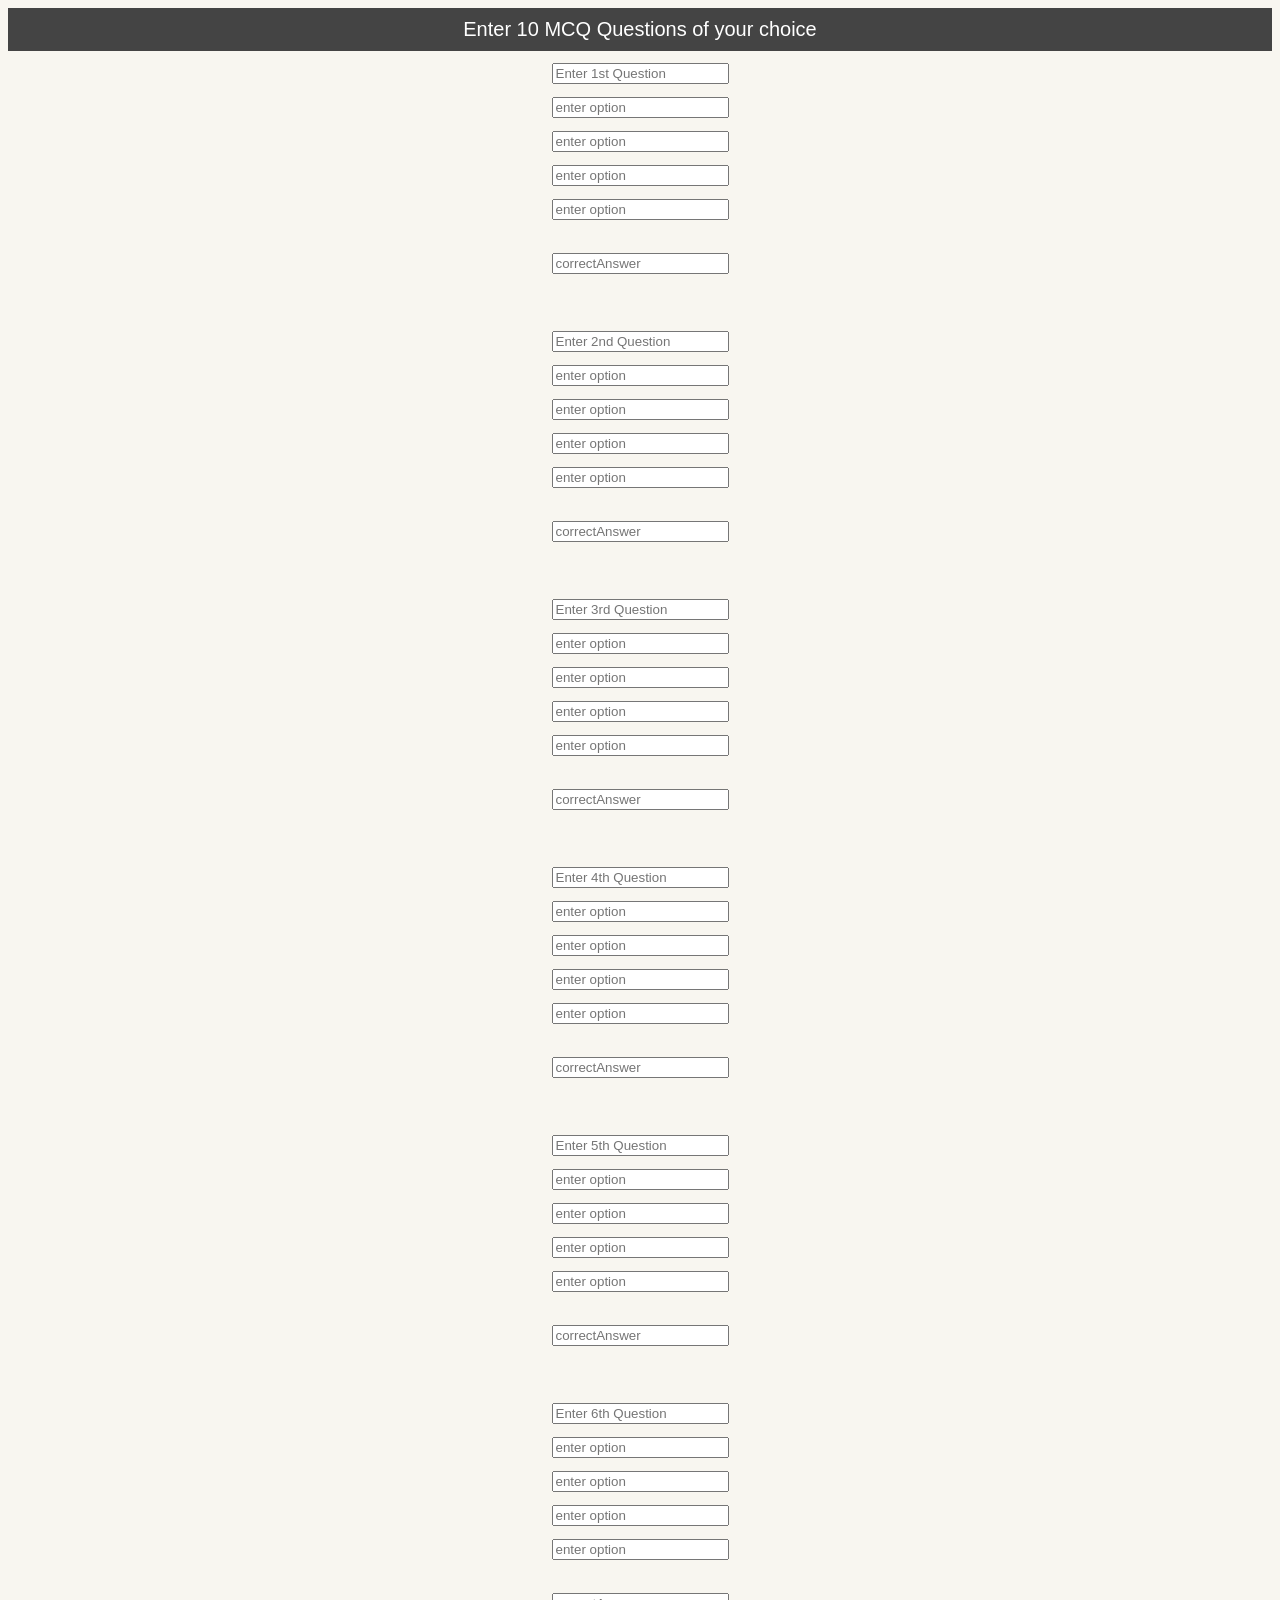
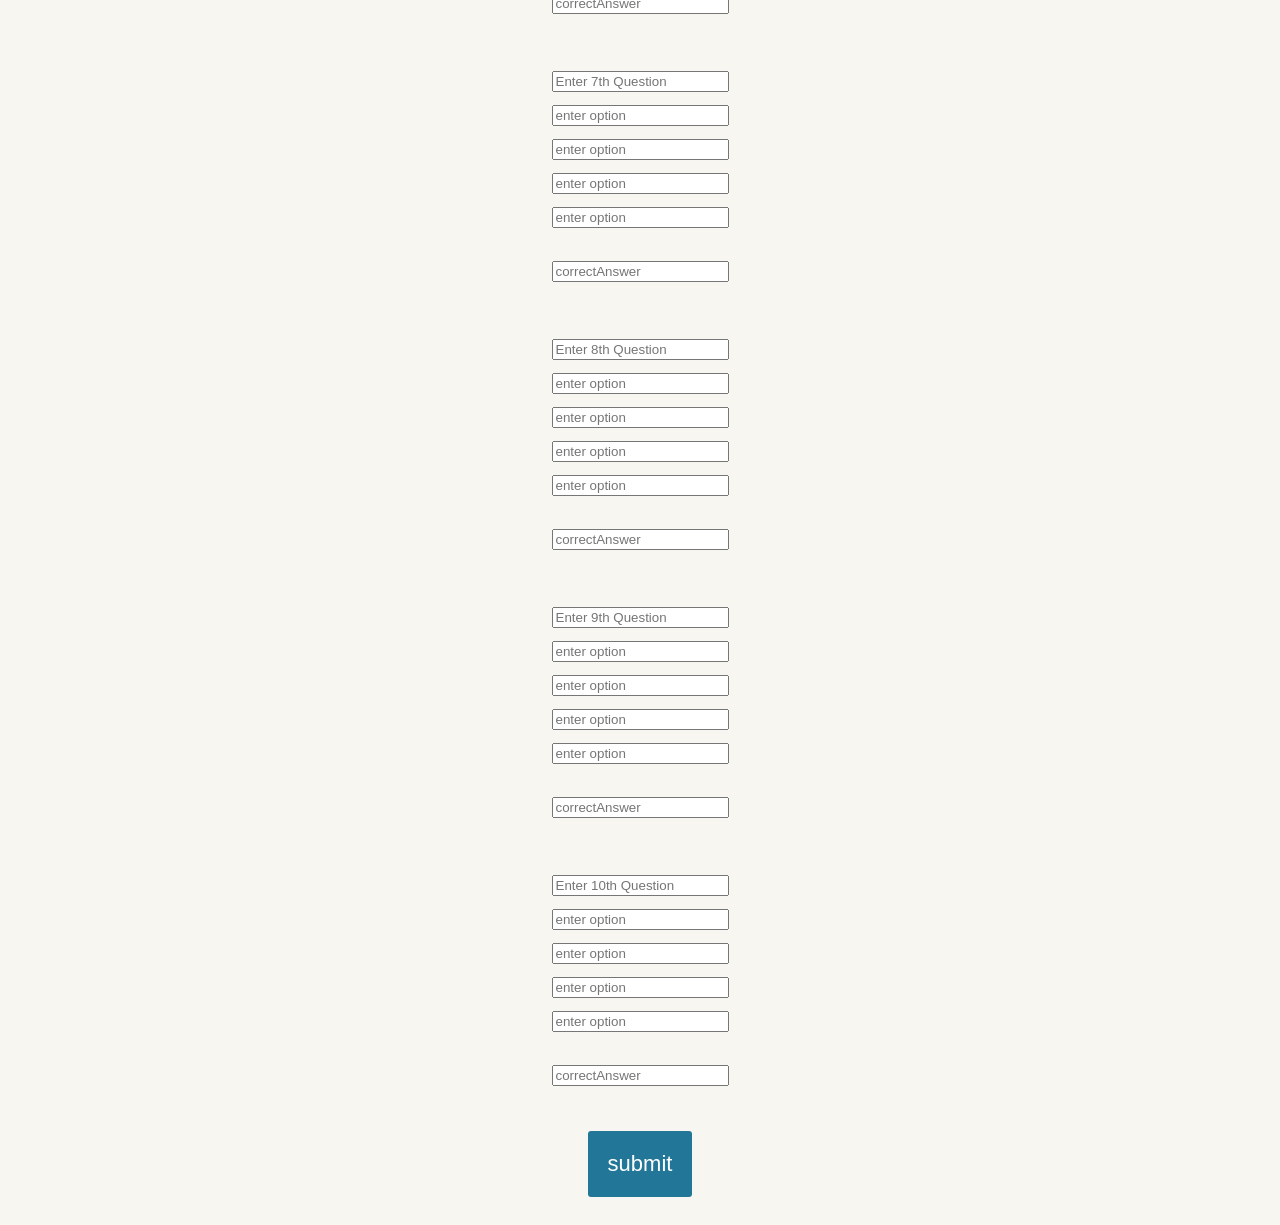
<file: create.html>
<!DOCTYPE html>
<html lang="en" dir="ltr">
  <head>
    <meta charset="utf-8">
    <title>create my quiz</title>
    <link rel="stylesheet" href="index.css">
  </head>
  <body>
    <h1>Enter 10 MCQ Questions of your choice</h1>
    <div class="question">
      <input type="text" name="q1" id="q1" placeholder="Enter 1st Question"><br>
      <div class="answers">
        <input type="text" name="q1o1" id="q1o1" placeholder="enter option"><br>
        <input type="text" name="q1o2" id="q1o2" placeholder="enter option"><br>
        <input type="text" name="q1o3" id="q1o3" placeholder="enter option"><br>
        <input type="text" name="q1o4" id="q1o4" placeholder="enter option"><br>
      </div>
      <div class="correctAnswer">
        <input type="text" name="ca1" id="ca1" placeholder="correctAnswer"><br><br>
      </div>
    </div>
    <div class="question">
      <input type="text" name="q2" id="q2" placeholder="Enter 2nd Question"><br>
      <div class="answers">
        <input type="text" name="q2o1" id="q2o1" placeholder="enter option"><br>
        <input type="text" name="q2o2" id="q2o2" placeholder="enter option"><br>
        <input type="text" name="q2o3" id="q2o3" placeholder="enter option"><br>
        <input type="text" name="q2o4" id="q2o4" placeholder="enter option"><br>
      </div>
      <div class="correctAnswer">
        <input type="text" name="ca2" id="ca2" placeholder="correctAnswer"><br><br>
      </div>
    </div>
    <div class="question">
      <input type="text" name="q3" id="q3" placeholder="Enter 3rd Question"><br>
      <div class="answers">
        <input type="text" name="q3o1" id="q3o1" placeholder="enter option"><br>
        <input type="text" name="q3o2" id="q3o2" placeholder="enter option"><br>
        <input type="text" name="q3o3" id="q3o3" placeholder="enter option"><br>
        <input type="text" name="q3o4" id="q3o4" placeholder="enter option"><br>
      </div>
      <div class="correctAnswer">
        <input type="text" name="ca3" id="ca3" placeholder="correctAnswer"><br><br>
      </div>
    </div>
    <div class="question">
      <input type="text" name="q4" id="q4" placeholder="Enter 4th Question"><br>
      <div class="answers">
        <input type="text" name="q4o1" id="q4o1" placeholder="enter option"><br>
        <input type="text" name="q4o2" id="q4o2" placeholder="enter option"><br>
        <input type="text" name="q4o3" id="q4o3" placeholder="enter option"><br>
        <input type="text" name="q4o4" id="q4o4" placeholder="enter option"><br>
      </div>
      <div class="correctAnswer">
        <input type="text" name="ca4" id="ca4" placeholder="correctAnswer"><br><br>
      </div>
    </div>
    <div class="question">
      <input type="text" name="q5" id="q5" placeholder="Enter 5th Question"><br>
      <div class="answers">
        <input type="text" name="q5o1" id="q5o1" placeholder="enter option"><br>
        <input type="text" name="q5o2" id="q5o2" placeholder="enter option"><br>
        <input type="text" name="q5o3" id="q5o3" placeholder="enter option"><br>
        <input type="text" name="q5o4" id="q5o4" placeholder="enter option"><br>
      </div>
      <div class="correctAnswer">
        <input type="text" name="ca5" id="ca5" placeholder="correctAnswer"><br><br>
      </div>
    </div>
    <div class="question">
      <input type="text" name="q6" id="q6" placeholder="Enter 6th Question"><br>
      <div class="answers">
        <input type="text" name="q6o1" id="q6o1" placeholder="enter option"><br>
        <input type="text" name="q6o2" id="q6o2" placeholder="enter option"><br>
        <input type="text" name="q6o3" id="q6o3" placeholder="enter option"><br>
        <input type="text" name="q6o4" id="q6o4" placeholder="enter option"><br>
      </div>
      <div class="correctAnswer">
        <input type="text" name="ca6" id="ca6" placeholder="correctAnswer"><br><br>
      </div>
    </div>
    <div class="question">
      <input type="text" name="q7" id="q7" placeholder="Enter 7th Question"><br>
      <div class="answers">
        <input type="text" name="q7o1" id="q7o1" placeholder="enter option"><br>
        <input type="text" name="q7o2" id="q7o2" placeholder="enter option"><br>
        <input type="text" name="q7o3" id="q7o3" placeholder="enter option"><br>
        <input type="text" name="q7o4" id="q7o4" placeholder="enter option"><br>
      </div>
      <div class="correctAnswer">
        <input type="text" name="ca7" id="ca7" placeholder="correctAnswer"><br><br>
      </div>
    </div>
    <div class="question">
      <input type="text" name="q8" id="q8" placeholder="Enter 8th Question"><br>
      <div class="answers">
        <input type="text" name="q8o1" id="q8o1" placeholder="enter option"><br>
        <input type="text" name="q8o2" id="q8o2" placeholder="enter option"><br>
        <input type="text" name="q8o3" id="q8o3" placeholder="enter option"><br>
        <input type="text" name="q8o4" id="q8o4" placeholder="enter option"><br>
      </div>
      <div class="correctAnswer">
        <input type="text" name="ca8" id="ca8" placeholder="correctAnswer"><br><br>
      </div>
    </div>
    <div class="question">
      <input type="text" name="q9" id="q9" placeholder="Enter 9th Question"><br>
      <div class="answers">
        <input type="text" name="q9o1" id="q9o1" placeholder="enter option"><br>
        <input type="text" name="q9o2" id="q9o2" placeholder="enter option"><br>
        <input type="text" name="q9o3" id="q9o3" placeholder="enter option"><br>
        <input type="text" name="q9o4" id="q9o4" placeholder="enter option"><br>
      </div>
      <div class="correctAnswer">
        <input type="text" name="ca9" id="ca9" placeholder="correctAnswer"><br><br>
      </div>
    </div>
    <div class="question">
      <input type="text" name="q10" id="q10" placeholder="Enter 10th Question"><br>
      <div class="answers">
        <input type="text" name="q10o1" id="q10o1" placeholder="enter option"><br>
        <input type="text" name="q10o2" id="q10o2" placeholder="enter option"><br>
        <input type="text" name="q10o3" id="q10o3" placeholder="enter option"><br>
        <input type="text" name="q10o4" id="q10o4" placeholder="enter option"><br>
      </div>
      <div class="correctAnswer">
        <input type="text" name="ca10" id="ca10" placeholder="correctAnswer"><br><br>
      </div>
    </div>
    <button type="button" name="button" id="button" onclick="submitData()">submit</button>
  </body>
  <script type="text/javascript"src="main.js">
</script>
</html>
</file>
<file: index.css>
body{
    font-size: 20px;
    font-family: 'Work Sans', sans-serif;
    color: #333;
  font-weight: 300;
  text-align: center;
  background-color: #f8f6f0;
}
h1{
  font-weight: 300;
  margin: 0px;
  padding: 10px;
  font-size: 20px;
  background-color: #444;
  color: #fff;
}
.question{
  font-size: 30px;
  margin-bottom: 10px;
}
.answers {
  margin-bottom: 20px;
  text-align: left;
  display: inline-block;
}
.answers label{
  display: block;
  margin-bottom: 10px;
}
button{
  font-family: 'Work Sans', sans-serif;
    font-size: 22px;
    background-color: #279;
    color: #fff;
    border: 0px;
    border-radius: 3px;
    padding: 20px;
    cursor: pointer;
    margin-bottom: 20px;
}
button:hover{
    background-color: #38a;
}





.slide{
  position: absolute;
  left: 0px;
  top: 0px;
  width: 100%;
  z-index: 1;
  opacity: 0;
  transition: opacity 0.5s;
}
.active-slide{
  opacity: 1;
  z-index: 2;
}
.quiz-container{
  position: relative;
  height: 200px;
  margin-top: 40px;
}
</file>
